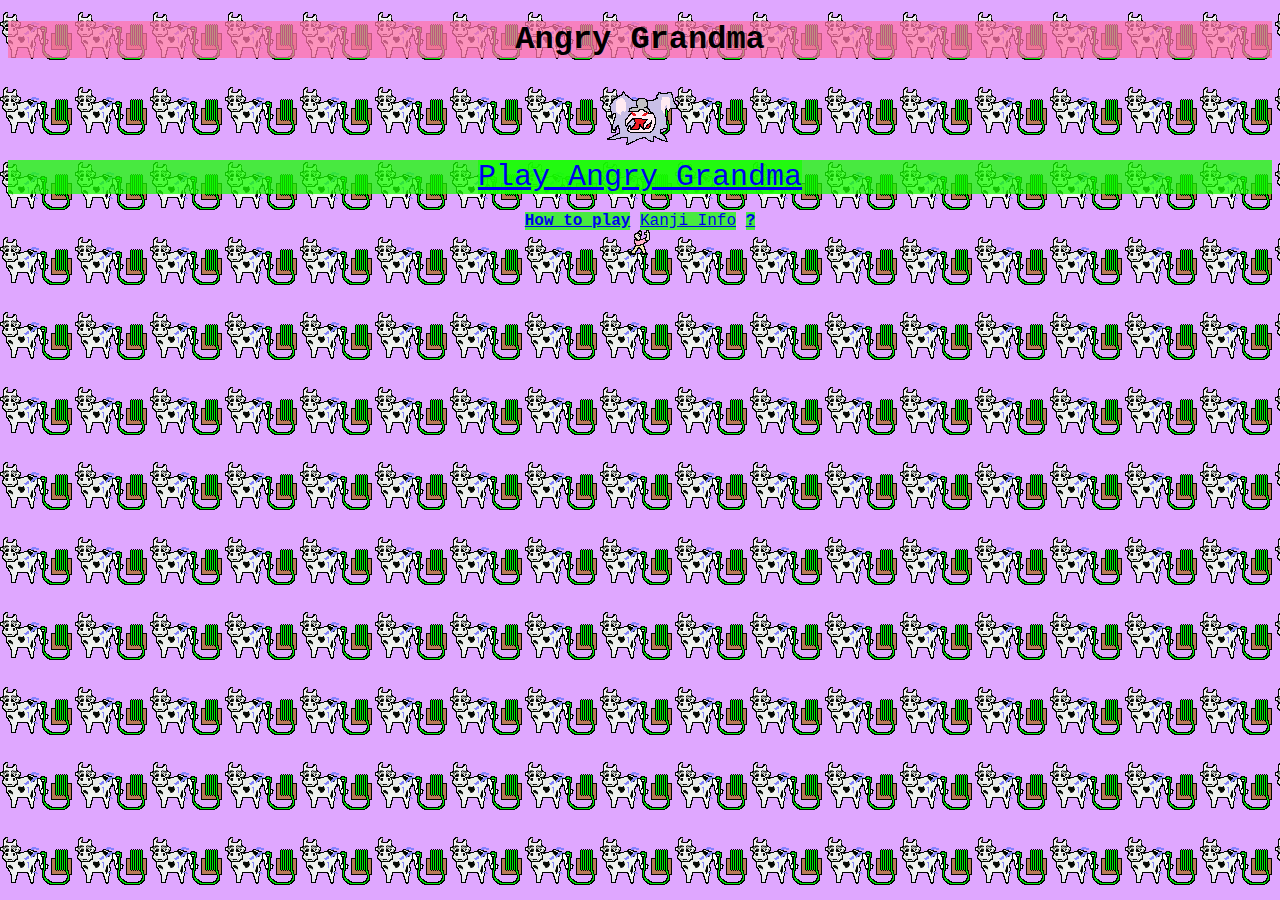
<file: index.html>
<!DOCTYPE html>
<html>

    <head>
        <link rel="stylesheet" href="./styles.css">
        <meta charset="UTF-8">
        <meta name="viewport", content = "width=device-width, initial-scale=1.0">
        <title>Swiss Army Knife</title>
    </head>
    <body>
        <h1 id="mainTitle">Angry Grandma</h1>
        <img src="./grandma-splash.png"> </img>
        <div>
            <A style="font-size:30px" href="./angry-grandma-page/angry-grandma.html">Play Angry Grandma</A>
        </div>
    </br>
        <div>
        </div>
        <A href="./info.html"><b>How to play</b></A>
		<A href="./kanjiInfo.html">Kanji Info</A>
                <A href="./canviz.html"><b>?</b></A>
        <div>
        </div>
        <img src="./angry-grandma-page/actor1.png"></img>
    </body>
    <!--<script src="./index.js">-->
    <!--</script>-->
</html>
</file>
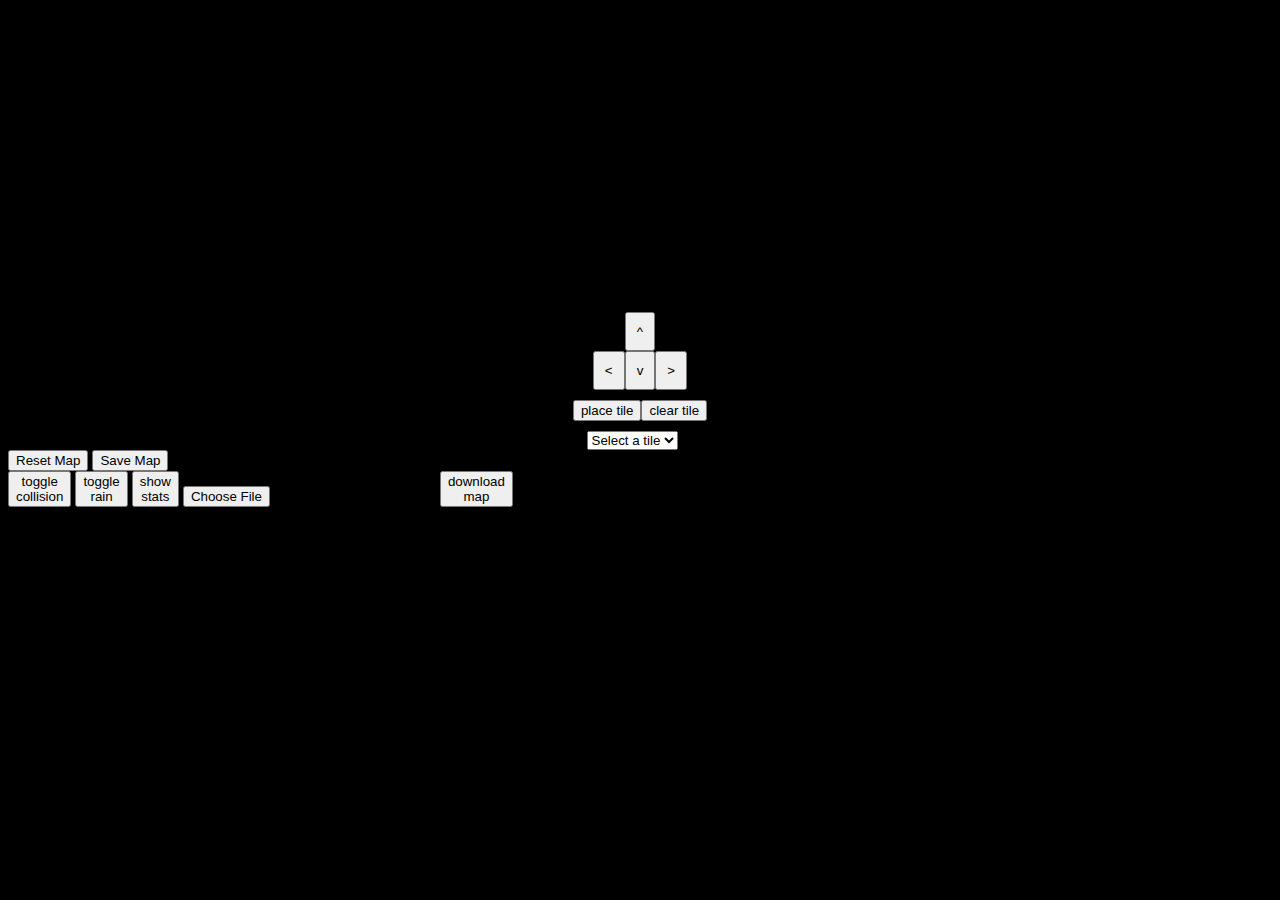
<file: canviz .html>
<!DOCTYPE html>
<html>

  <head>
    <link rel="shortcut icon" type="image/x-icon" href="canvasIco.ico">
    <meta name="viewport" content="width=device-width, initial-scale=1.0, maximum-scale=1.0, user-scalable=no">
    <title>Canvas Legacy II: Ghosts</title>
  </head>

  <body style="background-color:black">
    <canvas id="canvas" width="304" height="304"  style="display:block;margin:0 auto;"></canvas>
    <div style="display: flex; flex-direction: column; align-items: center;padding-bottom:10px;">
      <div style="display: flex; justify-content: center;">
        <button id="upButton" style="padding:10px;"> ^ </button>
      </div>
      <div style="display: flex; justify-content: center;">
        <button id="leftButton" style="padding:10px;"><</button>
        <button id="downButton" style="padding:10px;"> v </button>
        <button id="rightButton" style="padding:10px;">></button>
      </div>
      <div style="display: flex; justify-content: center;padding-top:10px">
        <button id="placeButton">place tile</button>
        <button id="resetTileButton">clear tile</button>
      </div>
    </div>
    
    <div style="display:flex; justify-content:center;">
      <select id="tile-dropdown">
        <option value="">Select a tile</option>
      </select>
      <canvas id="spriteCanvas" width="16" height="16"></canvas>
    </div>
    <div>
      <button id="resetButton">Reset Map</button>
      <button id="saveButton">Save Map</button>
    </div> 
    <div>
      <button id="collisionButton">toggle</br>collision</button>
      <button id="rainButton">toggle</br>rain</button>
      <button id="statsButton">show</br>stats</button>
      <input type="file" id="file-input">
      <button id="download-button">download</br>map</a>
    </div>
    <script src="./tile_map.js" type="text/javascript"></script>
    <script src="./base_tiles.js" type="text/javascript"></script>
    <script src="./client.js" type="text/javascript"></script>
  </body>

</html>
</file>
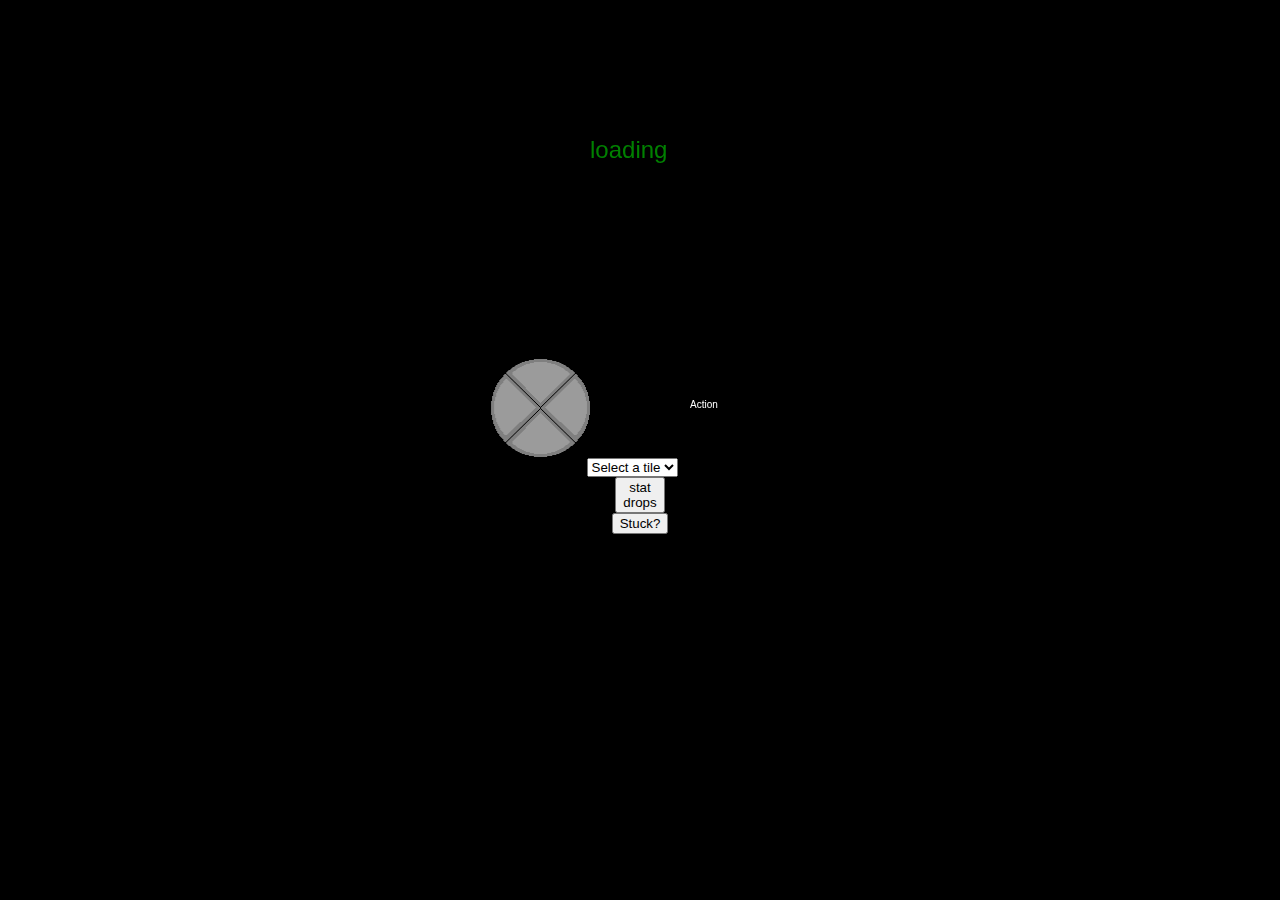
<file: canviz.html>
<!DOCTYPE html>
<html>

  <head>
    <link rel="shortcut icon" type="image/x-icon" href="canvasIco.ico">
    <meta name="viewport" content="width=device-width, initial-scale=1.0, maximum-scale=1.0, user-scalable=no">
    <title>Canvas Legacy II: Ghosts</title>
  </head>

  <body style="background-color:black">
    <canvas id="canvas" width="300" height="300"  style="display:block;margin:0 auto;"></canvas>
    <div style="display: flex; flex-direction: column; align-items: center;padding-bottom:10px;">
      <canvas id="blank-canvas" width="1" height="50"  style="display:block;margin:0 auto;"></canvas>
      <canvas id="joystick-canvas" width="300" height="100"  style="display:block;margin:0 auto;"></canvas>
<!--
      <div style="display: flex; justify-content: center;padding-top:10px">
        <button id="placeButton">place tile</button>
        <button id="resetTileButton">clear tile</button>
      </div>
    </div>
-->
    <!--<canvas id="uiCanvas" width="304" height="104" style="display:block;margin:0 auto;"></canvas>-->

    <div style="display:flex; justify-content:center;">
      <select id="tile-dropdown">
        <option value="">Select a tile</option>
      </select>
      <canvas id="spriteCanvas" width="16" height="16"></canvas>
    </div>
<!--
    <div>
      <button id="resetButton">Reset Map</button>
      <button id="saveButton">Save Map</button>
    </div> 
  
    <div>
      <button id="collisionButton">toggle</br>collision</button>
      <button id="rainButton">toggle</br>rain</button>
-->
      <button id="statDropButton">stat</br>drops</button>
      <button id="stuckButton">Stuck?</button>
      <!--<button id="statsButton">show</br>stats</button>-->
    <!--
      <input type="file" id="file-input">
      <button id="download-button">download</br>map</a>
    -->
    </div>
    <script id="map_script" type="text/javascript"></script>
    <script src="./base_tiles.js" type="text/javascript"></script>
    <script src="./build_maps.js" type = "text/javascript"></script>
    <script src="./client.js" type="text/javascript"></script>
    <script src="./joystick.js" type="text/javascript"></script>
    <script src="./pathfinding-browser.js" type="text/javascript"></script>
    <script src="./simple_pathfinding.js" type="text/javascript"></script>
  </body>

</html>
</file>
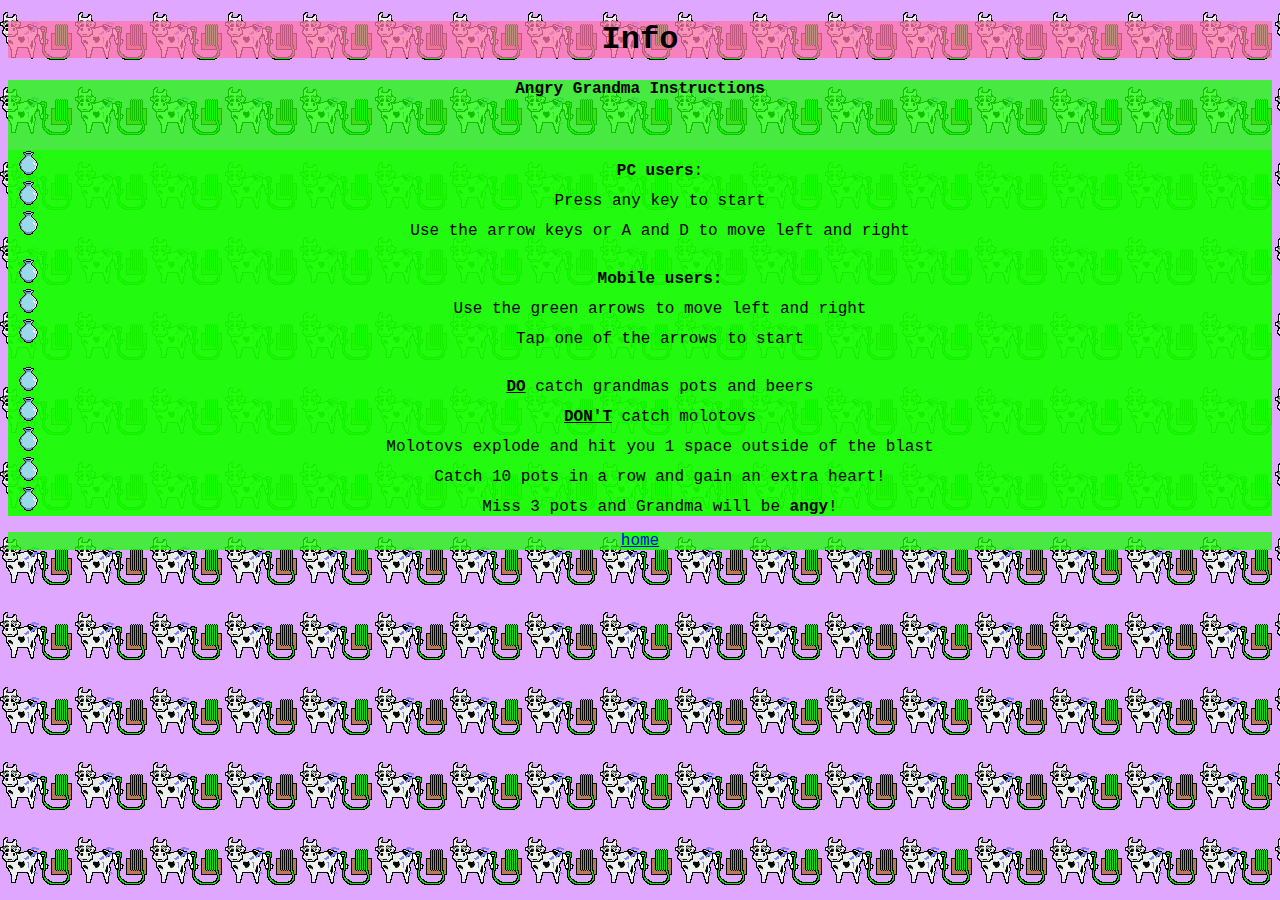
<file: info.html>
<!DOCTYPE html>
<html>

    <head>
        <link rel="stylesheet" href="styles.css">
        <meta charset="UTF-8">
        <meta name="viewport", content = "width=device-width, initial-scale=1.0">
        <title>Example Website</title>
    </head>
    <body>
        <h1 id="mainTitle">Info</h1>
        <div>
        <b>Angry Grandma Instructions</b></br></br></br>
            <ul>
                <li><b>PC users</b>:</br>
                <li>Press any key to start</br>
                <li>Use the arrow keys or A and D to move left and right</br></br>
                <li><b>Mobile users:</b></br>
                <li>Use the green arrows to move left and right</br>
                <li>Tap one of the arrows to start</br></br>
                <li><b><u>DO</u></b> catch grandmas pots and beers</br>
                <li><b><u>DON'T</u></b> catch molotovs</br>
                <li>Molotovs explode and hit you 1 space outside of the blast</br>
                <li>Catch 10 pots in a row and gain an extra heart!</br>
                <li>Miss 3 pots and Grandma will be <b>angy</b>!
            </ul>
        </div>
        <div>
            <A href="./index.html">home</A>
        </div>
    </body>
    <!--<script src="./index.js">-->
    <!--</script>-->
</html>
</file>
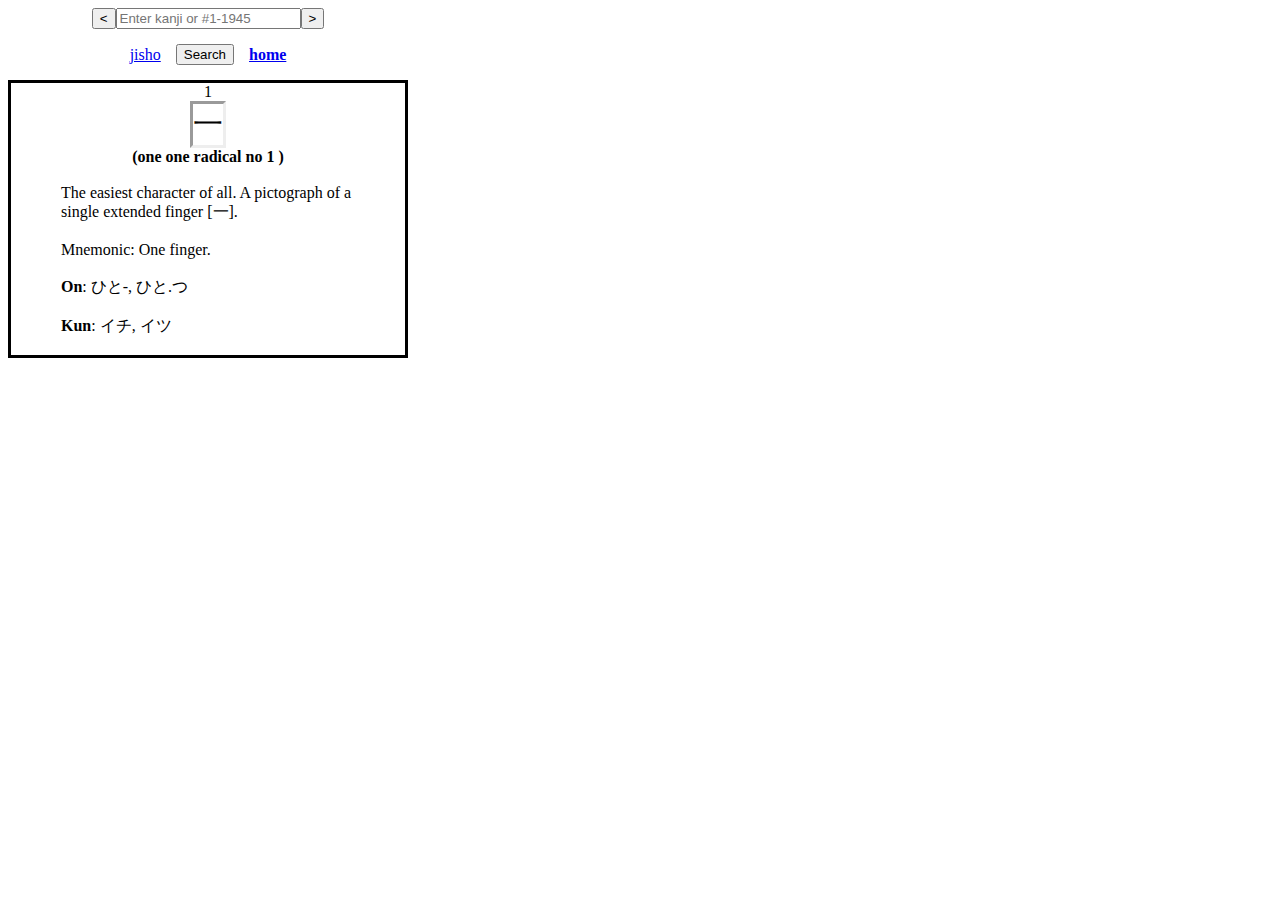
<file: kanjiInfo.html>
<!DOCTYPE html>
<html>
<head>
  <meta charset="UTF-8">
  <meta name="viewport", content = "width=device-width, initial-scale=1.0">
  <title>Jouyou Kanji Info</title>
  
  <style>
    .bold{
	  font-weight: bold;
	}
    .big {
	  font-size:30px;
	}
    .inset {
	  border-style: inset;
	}
	.center {
	  display: flex;
	  justify-content: center;
	  align-items: center; 
	}
  </style>
</head>


<body onload="setup()"><!--is this best practice or?-->

    <script src="data.js" lang='ja' enctype='utf-8'></script><!--this was easier than fiddling with an actual json file!-->
  
    <div style='width:400px'>
	    <div class="center" style='padding-bottom:15px'>
		    <input type="button" value="<" onclick="left()">
		    <input type="text" id="input" placeholder="Enter kanji or #1-1945">
		    <input type="button" value=">" onclick="right()">
	    </div>
	  
	    <div class="center" style='padding-bottom:15px'>
	        <div id='jisho-link' style='padding-right:15px;'></div>
		    <input type="button" value="Search" onclick="search()">
		    <div style='padding-left:15px'>
		        <A class='center bold' href="./index.html">home</A>
		    </div>
	    </div>
		  
	    <div style='border-style:solid'>
		    <div id='kanjiNum' class='center'></div>
			<div class='center'>
			    <div id='kanji-disp' class='big inset'></div>
			</div>
			<div class='center'>
			    <div id='meaningDisp' class='bold'></div>
			</div>
			<div id='info-disp' style='width:300px; padding-left:50px;'></div>
	    </div>
    </div>
</body>

<script>
	var viewPosition = 1;
    var dataTrack = {};
    let count=1;
	for (kanji in etymologies){
	  dataTrack[count]=kanji;
	  count+=1;
	};
	for (kanji in dataTrack){
	    etymologies[dataTrack[kanji]]["num"]=parseInt(kanji);
	};
	
	var kanjiInput = document.getElementById('input');
	var kanjiDisp = document.getElementById('kanji-disp');
	var kanjiInfo = document.getElementById('info-disp');
	var jishoLink = document.getElementById('jisho-link');
	var kanjiNum = document.getElementById('kanjiNum');
	
	var search = function(){
		let kanji=null;
		if (parseInt(kanjiInput.value).toString()!='NaN'){
		    kanji = dataTrack[parseInt(kanjiInput.value)];
			viewPosition = parseInt(kanjiInput.value);
		} else {
		    kanji=kanjiInput.value;
			viewPosition=etymologies[kanji].num;
		}
		display(kanji);
	}
	
	var left = function(){
		if (viewPosition==1){
		    viewPosition=1945;
		}
		else {
		    viewPosition-=1;
		}
		display(dataTrack[viewPosition]);
	};
	var right = function(){
		if (viewPosition==1945){
		    viewPosition=1;
		}
		else {
		    viewPosition+=1;
		};
		display(dataTrack[viewPosition]);
	}
	
	var display = function(kanji){
		reset();
		kanjiNum.innerHTML=etymologies[kanji].num;
		kanjiDisp.innerHTML=kanji;
		meaningDisp.innerHTML+= "(" + etymologies[kanji].meanings + ")</br></br>";
		kanjiInfo.innerHTML+=etymologies[kanji].etymology + "</br></br>";
		kanjiInfo.innerHTML+=etymologies[kanji].mnemonic + "</br></br>";
		kanjiInfo.innerHTML+= "<b>On</b>: " + etymologies[kanji].readings.kun + "</br></br>";
		kanjiInfo.innerHTML+= "<b>Kun</b>: " + etymologies[kanji].readings.on + "</br></br>";
		jishoLink.innerHTML+= "<A href=\"https://www.jisho.org/search/" + kanji + "%20%23kanji\"  target=\"_blank\">jisho</A>";
	};
	var setup = function(){
	    display('一');
	};
	var reset = function(){
	    kanjiInput.value='';
		kanjiNum.innerHTML='';
	    kanjiDisp.innerHTML='';
		meaningDisp.innerHTML='';
		kanjiInfo.innerHTML='';
		jishoLink.innerHTML='';
	};
	document.onkeydown = function (e) {
	    e = e || window.event;
	    switch (e.which || e.keyCode) {
			case 13 : search();
			break;
	    }
    }
</script>
</html>
</file>
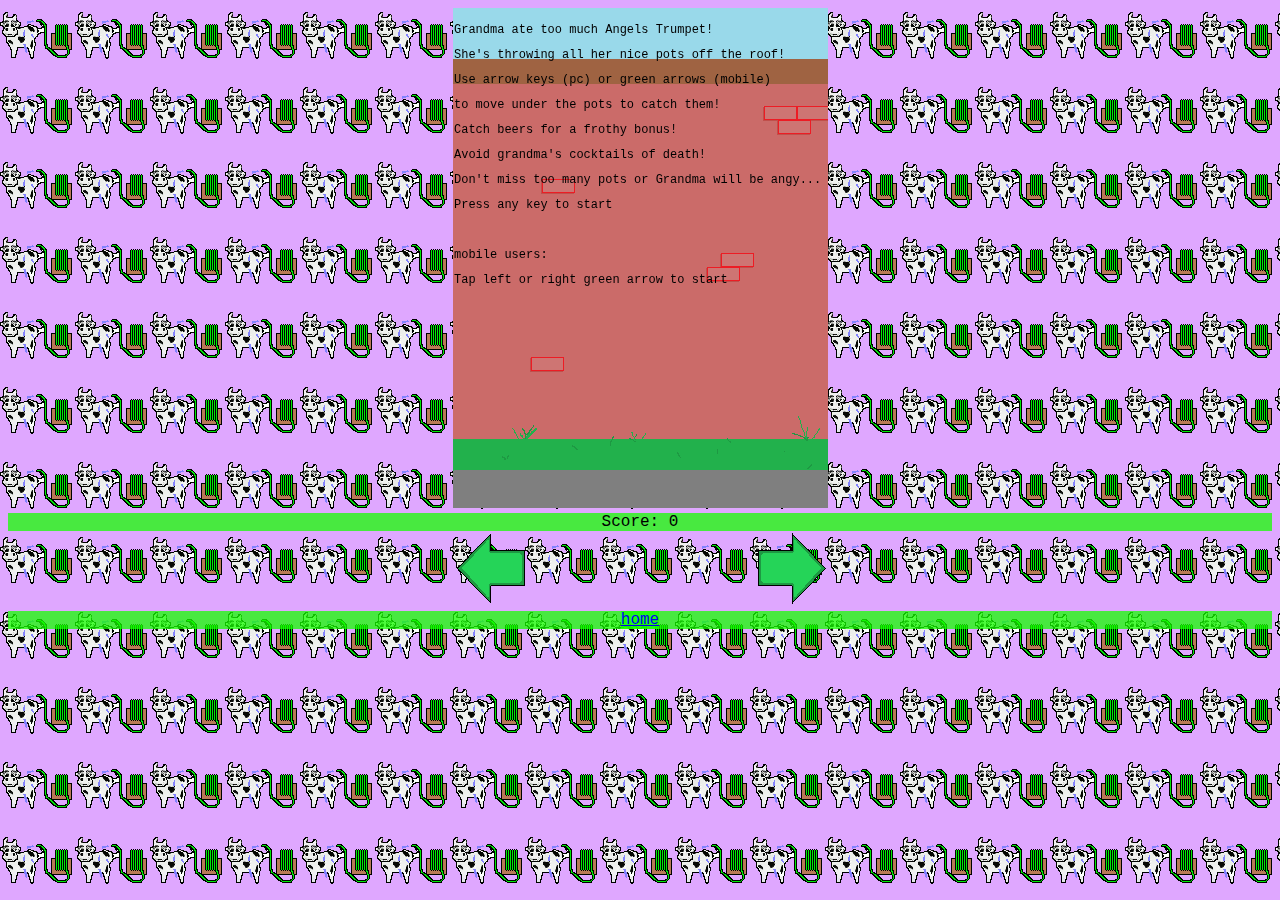
<file: angry-grandma-page/angry-grandma.html>
<!DOCTYPE html>
<html>

    <head>
        <link rel="stylesheet" href="../styles.css">
        <meta charset="UTF-8">
        <meta name="viewport", content = "width=device-width, initial-scale=1.0">
        <title>Grandma Ate Too Much Angels Trumpet</title>
    </head>
    <body>
        <!--<h1 id="mainTitle">Grandma Ate Too Much Angels Trumpet</h1>-->
        <canvas id="board"></canvas>
        <div id="score">Score: 0</div>
        <canvas id="mobileUI"></canvas>
    </body>
    <script src="./angry-grandma-js.js">
    </script>
    <div>
        <A href="../index.html">home</A>
    </div>
</html>
</file>
<file: styles.css>
body {font-family: 'Courier New', Courier, monospace; text-align: center;background-image: url('./cowgif.gif');background-color:rgba(212, 138, 255, 0.75);}
div {background-color:rgb(21, 255, 0,0.75);}
A {background-color:rgb(21, 255, 0,0.75)}
ul {background-color:rgb(21, 255, 0,0.75);list-style-image:url(./angry-grandma-page/potPic.png)}
h1 {background-color:rgb(255, 115, 169,0.75);}
</file>
